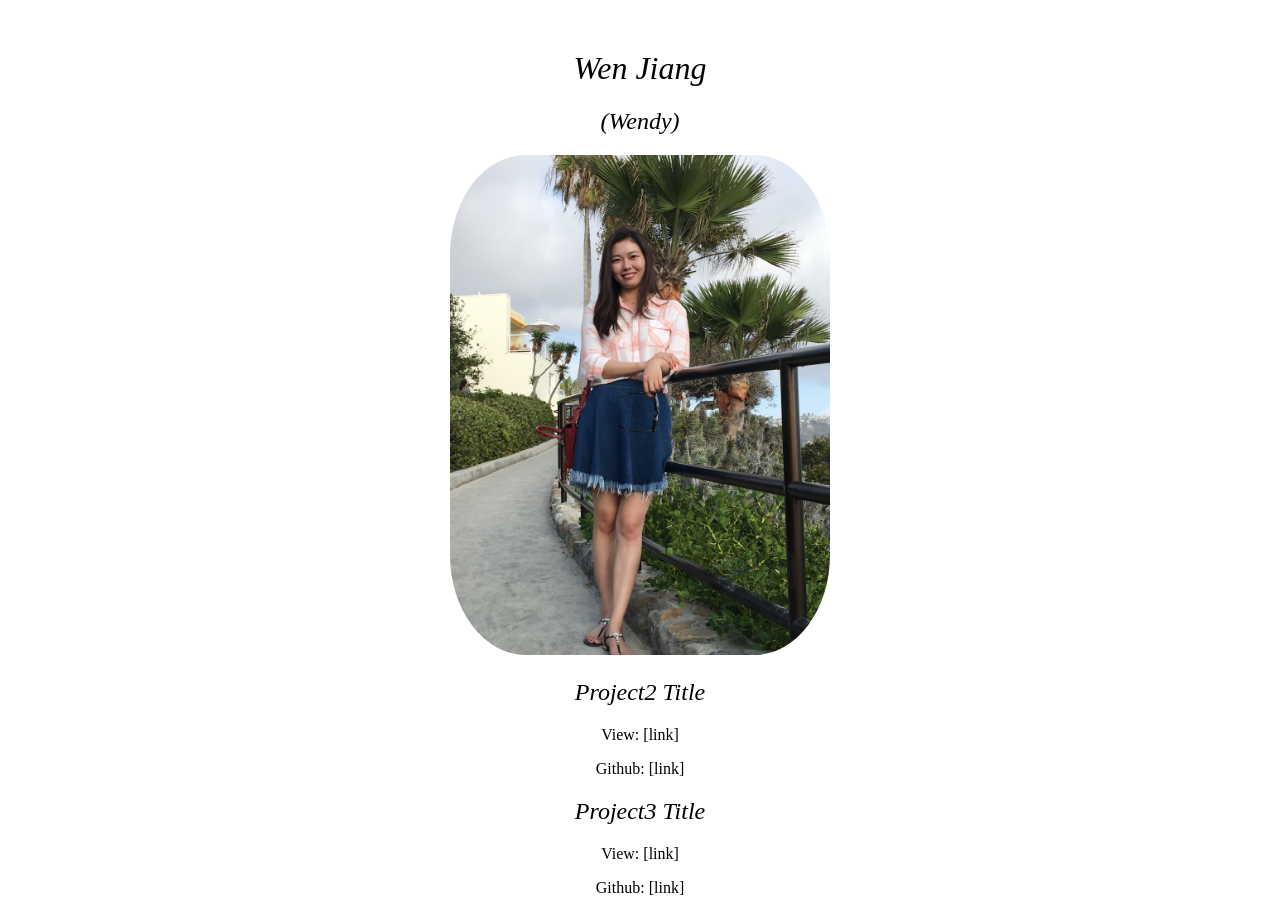
<file: index.html>
<!DOCTYPE html>
<html lang="en">
<head>
    <meta charset="UTF-8">
    <title>Dynamic Web Wendy P1</title>
    <link rel="stylesheet" type="text/css" href="css/P1.css">
</head>
<body>
    <h1>Wen Jiang</h1>
    <h2>(Wendy)</h2>
    <img src="images/wendy.JPG" alt="no image, try again later">
    <h2>Project2 Title</h2>
    <div>
        <p>View: [link]</p>
        <p>Github: [link]</p>
    </div>
    <h2>Project3 Title</h2>
    <div>
        <p>View: [link]</p>
        <p>Github: [link]</p>
    </div>
</body>
</html>
</file>
<file: css/P1.css>
body {
    margin-top: 50px;
    text-align: center;
}

img {
    width: 380px;
    height: 500px;
    border-radius: 20%;
}

h1,h2 {
    font-family: "Times New Roman", Times, serif;
    font-style: italic;
    font-weight: normal;
}
</file>
